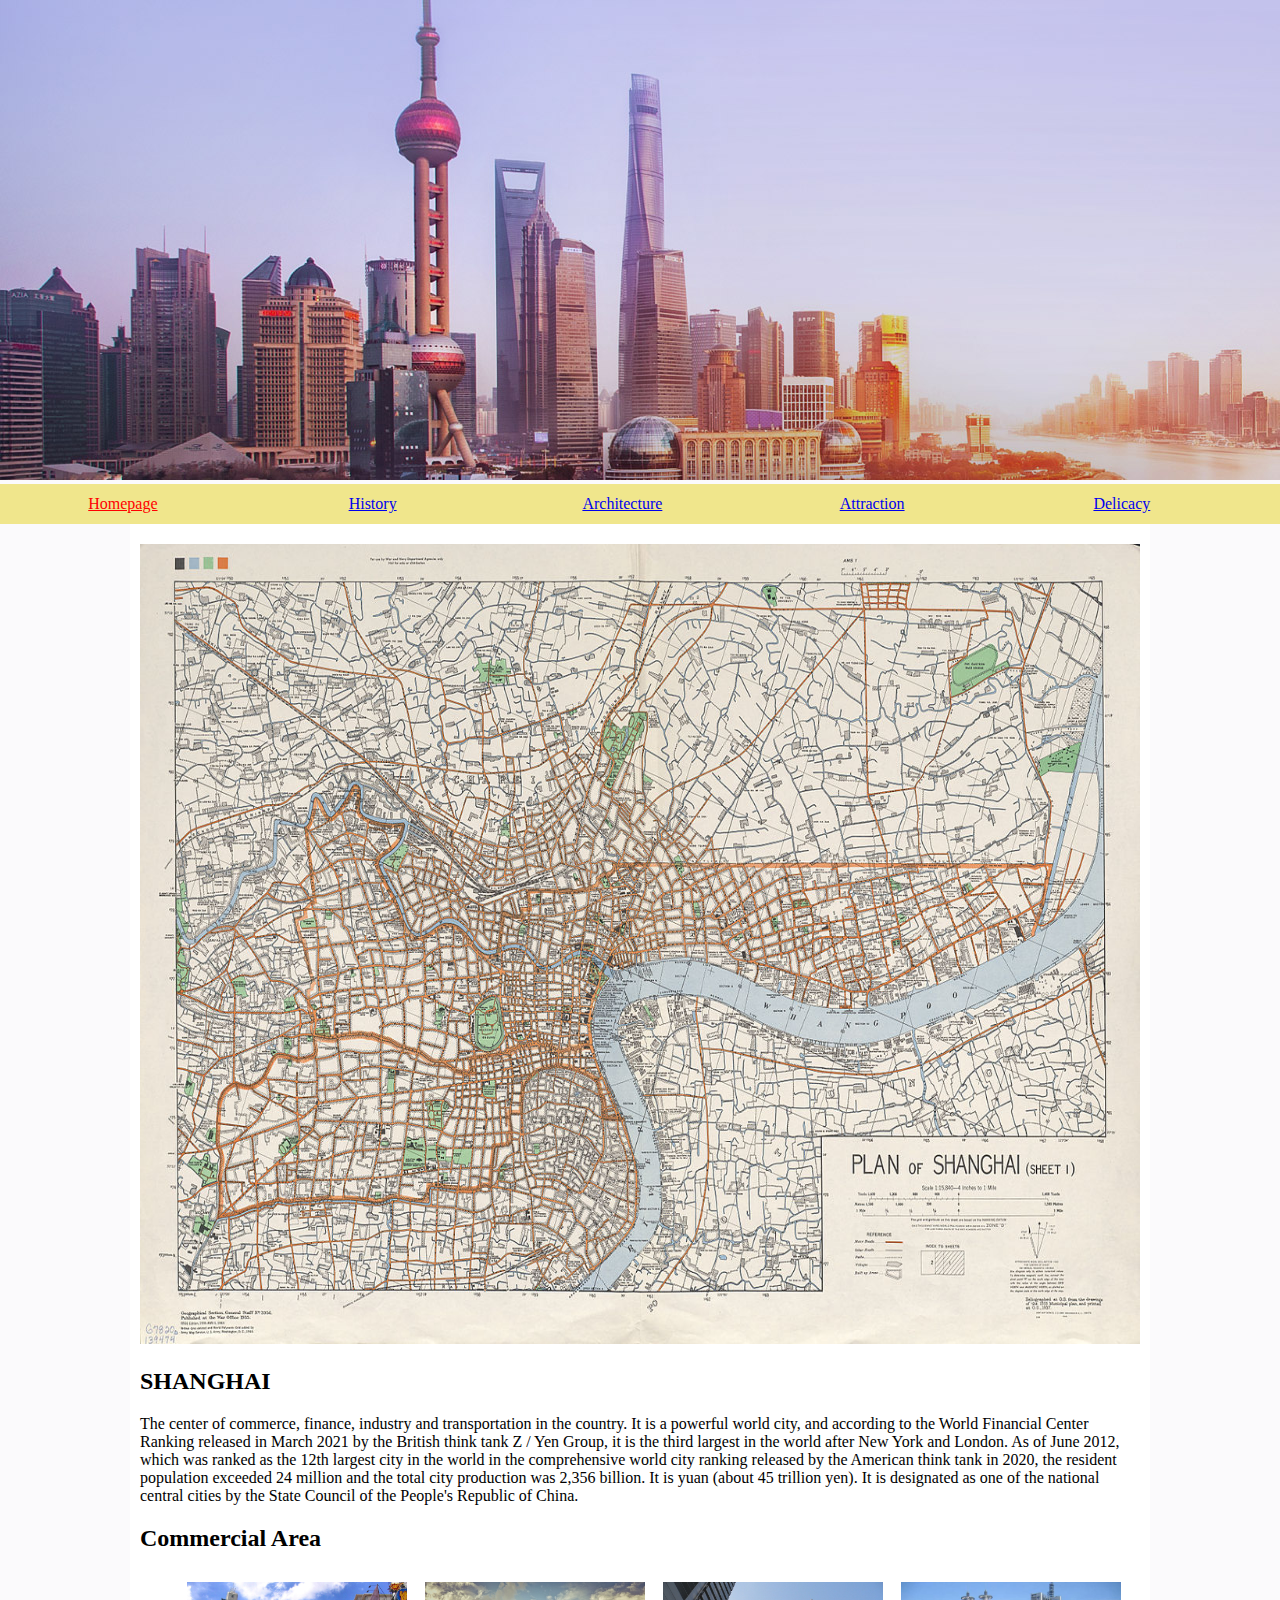
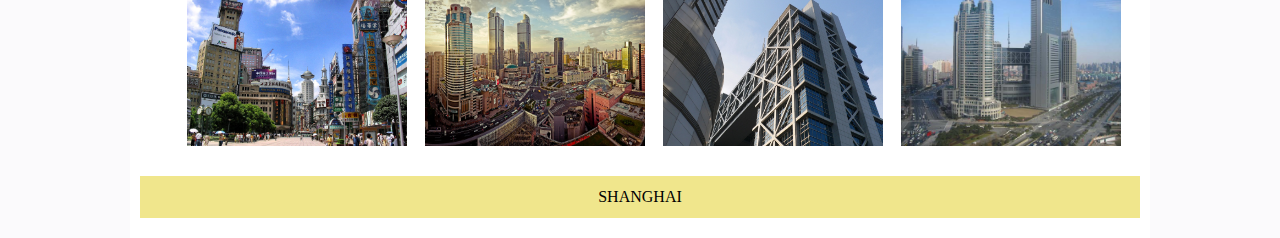
<file: index.html>
<!DOCTYPE html>
<html>

<head>
    <meta charset="UTF-8">
    <meta name="viewport" content="width=device-width, initial-scale=1.0">
    <meta http-equiv="X-UA-Compatible" content="ie=edge">
    <title>Tourism</title>
    <link rel="stylesheet" href="css/style.css">
    
</head>
<body>
	<div class="container">
    <img src="image/header.jpg" alt="header" class="img">
		<div class="header">
			<ul>
				<li><a href="index.html" style="color: red">Homepage</a></li>
				<li><a href="history.html">History</a></li>
				<li><a href="jianzhu.html">Architecture</a></li>
				<li><a href="famous.html">Attraction</a></li>
				<li><a href="food.html">Delicacy</a></li>
			</ul>
		</div>
    <div class="page">
      <div class="main">
        <div class="left">
            <div >
                <img src="image/1.jpg" alt="shanghai" class="img1">
            </div>
        </div>
        <div class="right">
            <h2>SHANGHAI</h2>
            <div class="con">
                <p>The center of commerce, finance, industry and transportation in the country. It is a powerful world city, and according to the World Financial Center Ranking released in March 2021 by the British think tank Z / Yen Group, it is the third largest in the world after New York and London. As of June 2012, which was ranked as the 12th largest city in the world in the comprehensive world city ranking released by the American think tank in 2020, the resident population exceeded 24 million and the total city production was 2,356 billion. It is yuan (about 45 trillion yen). It is designated as one of the national central cities by the State Council of the People's Republic of China.
                </p>
            </div>
        </div>
    </div>

    <div class="photos">
        <h2>Commercial Area</h2>
        <ul>
            
                <img src="image/2.jpg" alt="">
            
                <img src="image/3.jpg" alt="">
            
                <img src="image/4.jpg" alt="">
            
                <img src="image/5.jpg" alt="">
            
        </ul>
    </div>

    <div class="foot">
       SHANGHAI
    </div>
</div>

    </div>
</body>
</file>
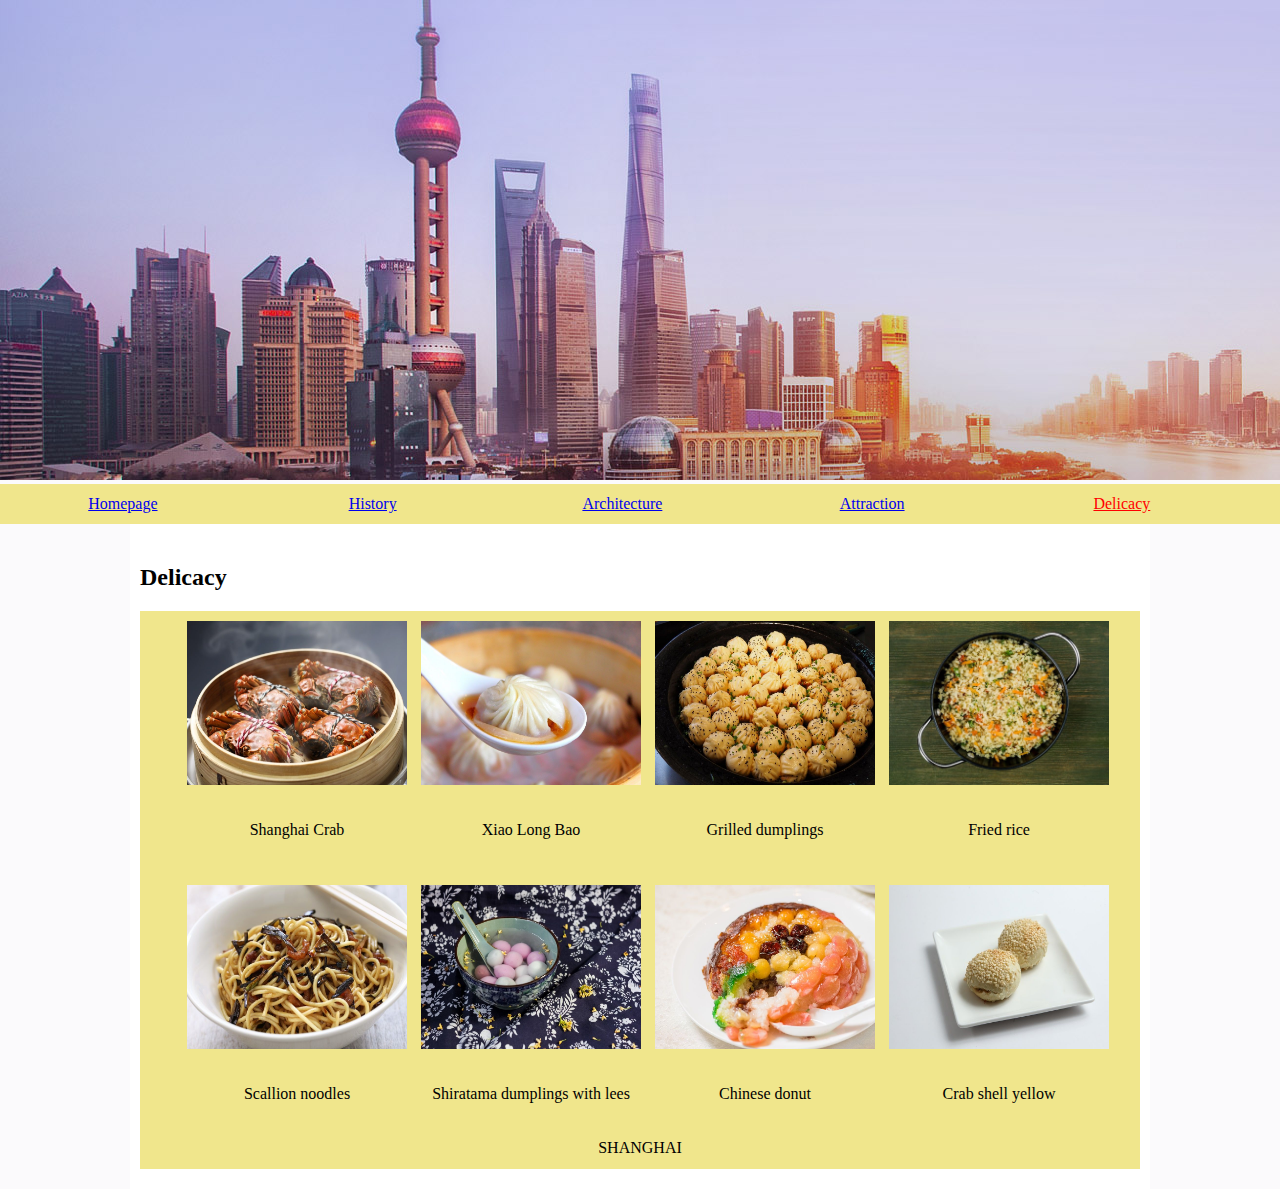
<file: food.html>
<!DOCTYPE html>
<html>

<head>
    <meta charset="UTF-8">
    <meta name="viewport" content="width=device-width, initial-scale=1.0">
    <meta http-equiv="X-UA-Compatible" content="ie=edge">
    <title>Delicacy</title>
    <link rel="stylesheet" href="css/style.css">
    
</head>
<body>
	<div class="container">
    <img src="image/header.jpg" alt="header" class="img">
		<div class="header">
			<ul>
				<li><a href="index.html" >Homepage</a></li>
				<li><a href="history.html">History</a></li>
				<li><a href="jianzhu.html">Architecture</a></li>
				<li><a href="famous.html">Attraction</a></li>
				<li><a href="food.html"style="color: red">Delicacy</a></li>
			</ul>
		</div>
    <div class="page">
      <div class="photos photos-con ">
        <h2> Delicacy</h2>
        <ul>
            <li>
                <img src="image/25.jpg" alt="">
                <p style="padding:6px 0px 20px;">Shanghai Crab</p>
            </li>
            <li>
                <img src="image/26.jpg" alt="">
                <p style="padding:6px 0px 20px;">Xiao Long Bao</p>
            </li>
            <li>
                <img src="image/27.jpg" alt="">
                <p style="padding:6px 0px 20px;">Grilled dumplings</p>
            </li>
            <li>
                <img src="image/28.jpg" alt="">
                <p style="padding:6px 0px 20px;">Fried rice</p>
            </li>
            <li>
                <img src="image/29.jpg" alt="">
                <p style="padding:6px 0px 20px;">Scallion noodles</p>
            </li>
            <li>
                <img src="image/30.jpg" alt="">
                <p style="padding:6px 0px 20px;">Shiratama dumplings with lees</p>
            </li>
            <li>
                <img src="image/31.jpg" alt="">
                <p style="padding:6px 0px 20px;">Chinese donut</p>
            </li>
            <li>
                <img src="image/32.jpg" alt="">
                <p style="padding:6px 0px 20px;">Crab shell yellow</p>
            </li>
        </ul>
    </div>

  

    <div class="foot">
       SHANGHAI
    </div>
</div>

    </div>
</body>
</file>
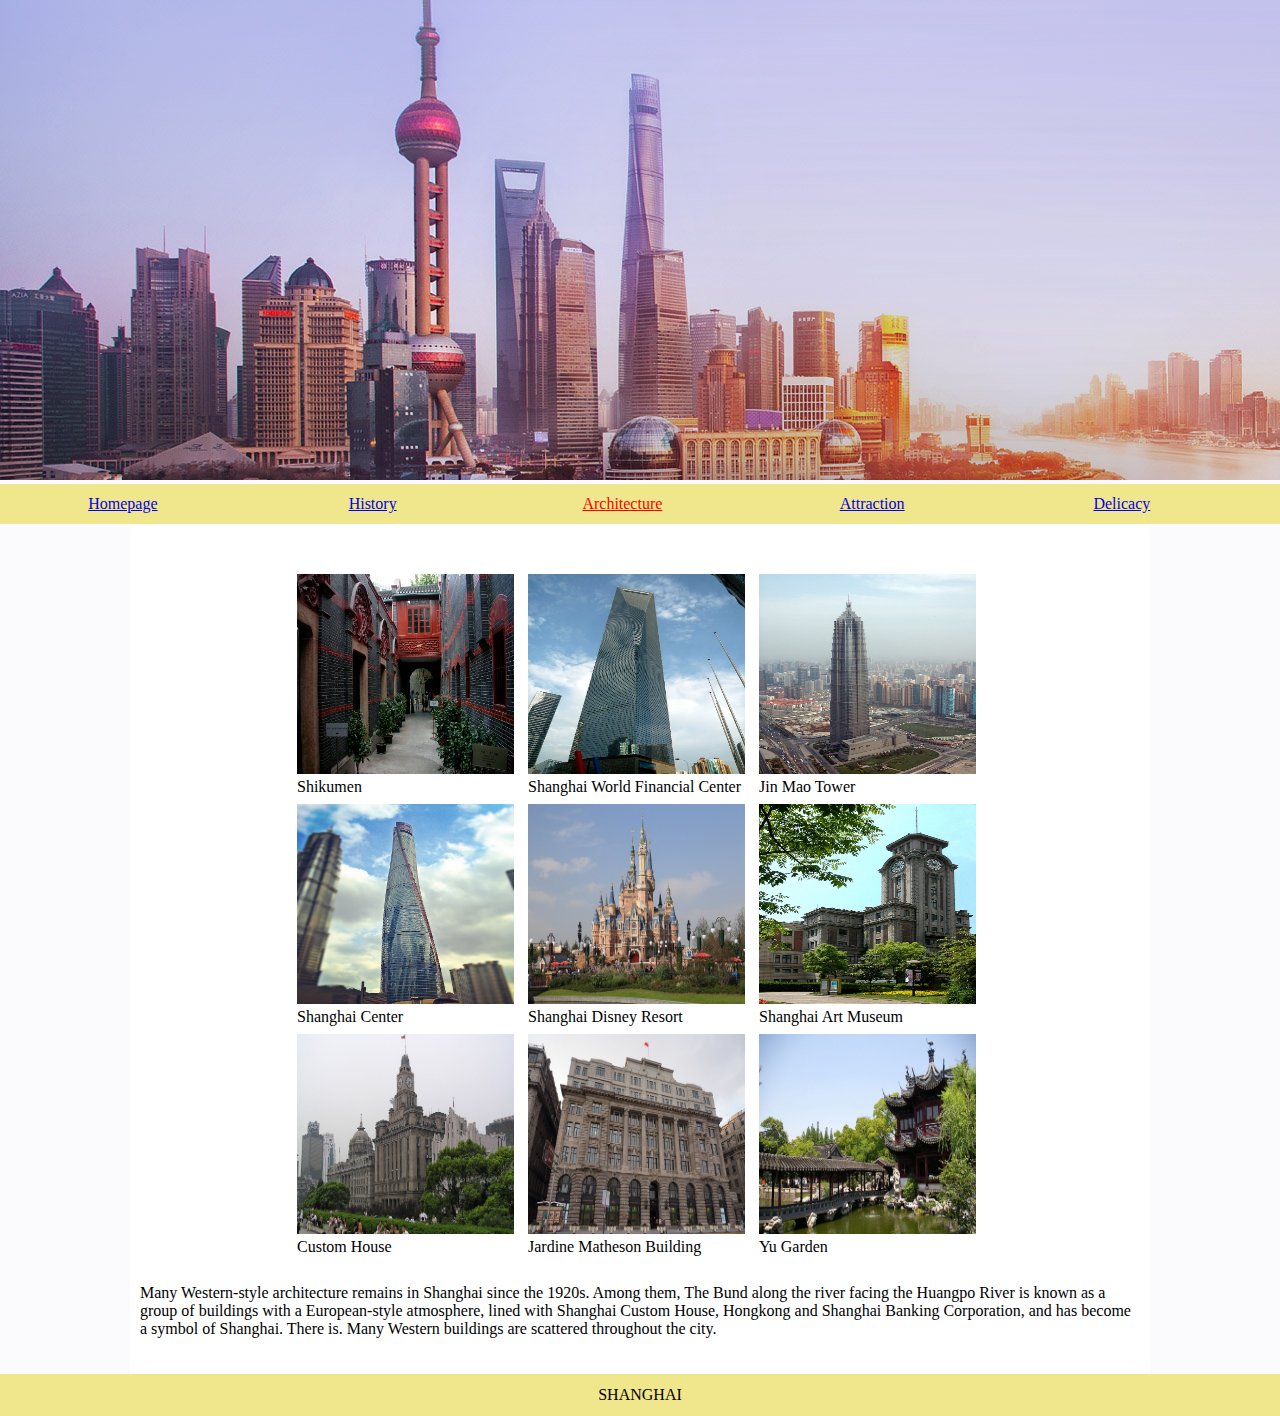
<file: jianzhu.html>
<!DOCTYPE html>
<html>

<head>
    <meta charset="UTF-8">
    <meta name="viewport" content="width=device-width, initial-scale=1.0">
    <meta http-equiv="X-UA-Compatible" content="ie=edge">
    <title>Architecture</title>
    <link rel="stylesheet" href="css/style.css">
    
</head>
<body>
	<div class="container">
    <img src="image/header.jpg" alt="header" class="img">
		<div class="header">
			<ul>
				<li><a href="index.html" >Homepage</a></li>
				<li><a href="history.html">History</a></li>
				<li><a href="jianzhu.html"style="color: red">Architecture</a></li>
				<li><a href="famous.html">Attraction</a></li>
				<li><a href="food.html">Delicacy</a></li>
			</ul>
		</div>
    <div class="page">
      <div class="jianzhu">

        <ul>
          <li><img src="image/11.jpg">Shikumen</li>
          <li><img src="image/12.jpg">Shanghai World Financial Center</li>
          <li><img src="image/13.jpg">Jin Mao Tower</li>
          <li><img src="image/14.jpg">Shanghai Center</li>
          <li><img src="image/15.jpg">Shanghai Disney Resort</li>
          <li><img src="image/16.jpg">Shanghai Art Museum</li>
          <li><img src="image/17.jpg">Custom House</li>
          <li><img src="image/18.jpg">Jardine Matheson Building</li>
          <li><img src="image/19.jpg">Yu Garden</li>
        </ul>
        <br>
        <br>
        <br>
      <p>Many Western-style architecture remains in Shanghai since the 1920s. Among them, The Bund along the river facing the Huangpo River is known as a group of buildings with a European-style atmosphere, lined with Shanghai Custom House, Hongkong and Shanghai Banking Corporation, and has become a symbol of Shanghai. There is. Many Western buildings are scattered throughout the city.
      </p>
      </div>
      
    </div>
    <div class="foot">
       SHANGHAI
    </div>
</div>

    </div>
</body>
</file>
<file: css/style.css>
body{
  width: 100%;
  height: 100%;
  margin: 0;
  padding: 0;
}
.img{
  margin: 0;
  padding: 0 0 0 0;
}
.container{
	width: 100%;
	background-color: rgb(251, 250, 252);
	top: 200px;
}
.header{
	width: 120%;
	height: 40px;
	background: khaki;
	color: #000;
  margin: 0;

}
.header ul{
	width: 100%;
	height: 40px;
	margin: 0;
	padding: 0;
	
}
.header li{
	width: 16%;
	line-height: 40px;
	display: inline-block;
	position: relative;
	text-align: center;
	list-style: none;
}
.page {
  width: 1000px;
  margin: 0 auto;
  background-color: #fff;
  padding: 20px 10px;
}


.img1{
  width: 1000px;
  height: 800px;
}

.photos ul li {
  float: left;
  text-align: center;
}

.photos ul img {
  width: 220px;
  margin: 10px 7px;
  height:164px
}


.foot {
  padding: 12px 0;
  text-align: center;
  background-color: khaki;
  color: blACK;
}
/* history */
.jing-con .jing-box {
  margin-top: 20px;
  width: 980px;
  height: 170px;
  border-bottom: 1px dotted #000;
}

.jing-con .jing-box .jing-left {
  width: 230px;
  height: 150px;
  overflow: hidden;
  float: left;
}

.jing-con .jing-box .jing-left img {
  width: 230px;
  height: 150px;
}

.jing-con .jing-box .jing-right {
  width: 730px;
  height: 150px;
  padding: 20px 20px 0 0;
  float: right;
}

.jing-name {
  font-size: 19px;
  padding: 0px 0 10px;
}
/*jianzhu*/
.jianzhu ul{
	width: 70%;
	height: 670px;
	margin: 0 auto;
	position: relative;
	list-style: none;
	padding: 0;
}
.jianzhu ul li{
	width: 31%;
	height: 200px;
	float: left;
	margin: 30px 1% 0 1%;
}
.jianzhu ul li img{
	width: 100%;
	height: 100%;
	margin: 0 auto;
}
/*famous*/
.famous-con .famous-box {
  margin-top: 20px;
  width: 980px;
  height: 300px;
  border-bottom: 1px dotted #000;
}

.famous-con .famous-box .famous-left {
  width: 300px;
  height: 300px;
  overflow: hidden;
  float: left;
}

.famous-con .famous-box .famous-left img {
  width: 300px;
  height: 300px;
}

.famous-con .famous-box .famous-right {
  width: 600px;
  height: 300px;
  padding: 20px 20px 0 0;
  float: right;
}

.famous-name {
  font-size: 19px;
  padding: 0px 0 10px;
}


/*food*/

ul {
  list-style: none;
}
</file>
